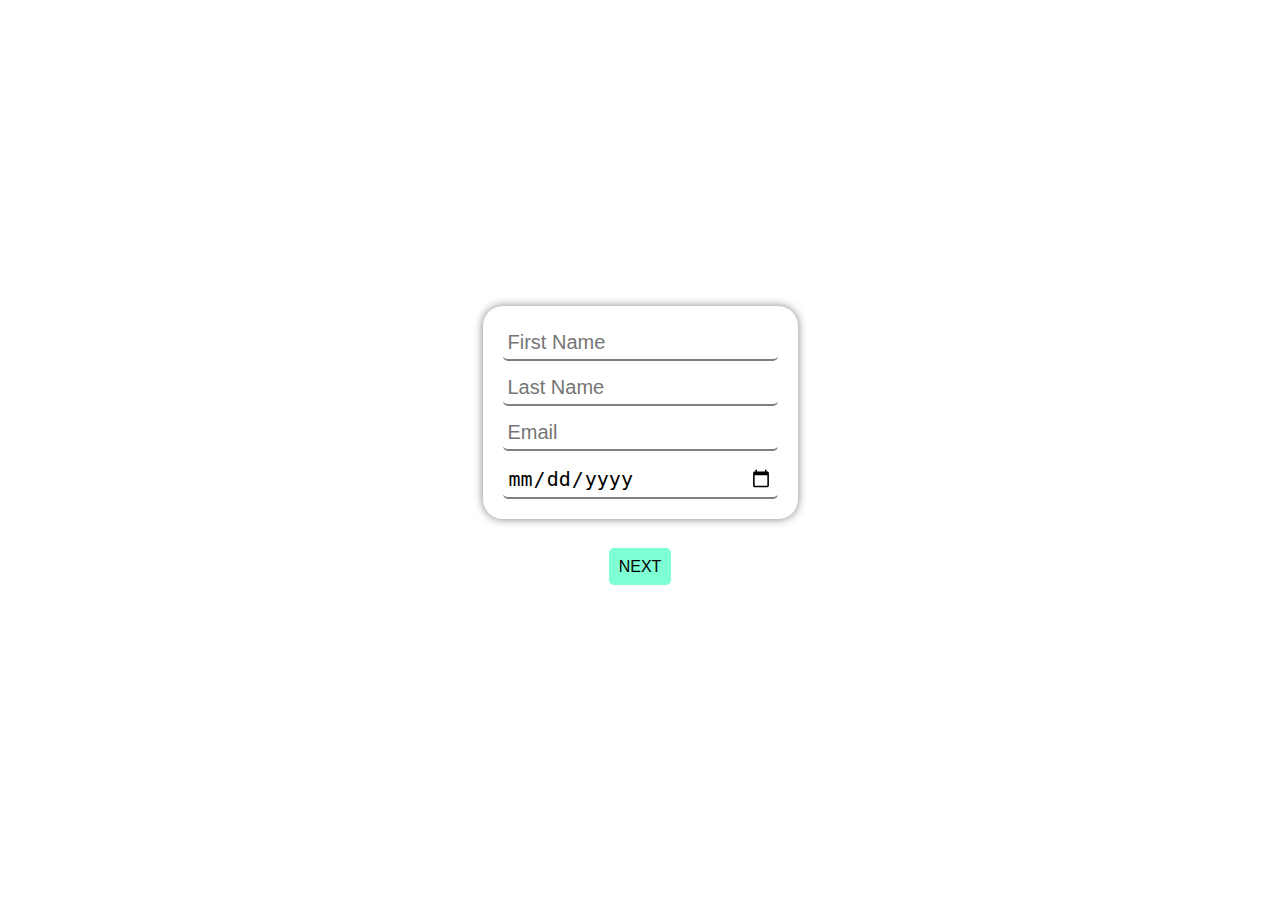
<file: index.html>
<!DOCTYPE html>
<html lang="en">
<head>
  <meta charset="UTF-8">
  <meta http-equiv="X-UA-Compatible" content="IE=edge">
  <meta name="viewport" content="width=device-width, initial-scale=1.0">
  <link rel="stylesheet" href="/css/reset.css">
  <link rel="stylesheet" href="/css/style.css">
  <title>Step 1 | Forms</title>
</head>
<body>
  <form>
    <input type="text" name="firstname" placeholder="First Name" />
    <input type="text" name="lastname" placeholder="Last Name" />
    <input type="email" name="email" placeholder="Email" />
    <input type="date" name="dateofbirth" placeholder="Date of Birth" />
  </form>
  <nav class="navigation">
    <a href="/step2.html">Next</a>
  </nav>
</body>
</html>
</file>
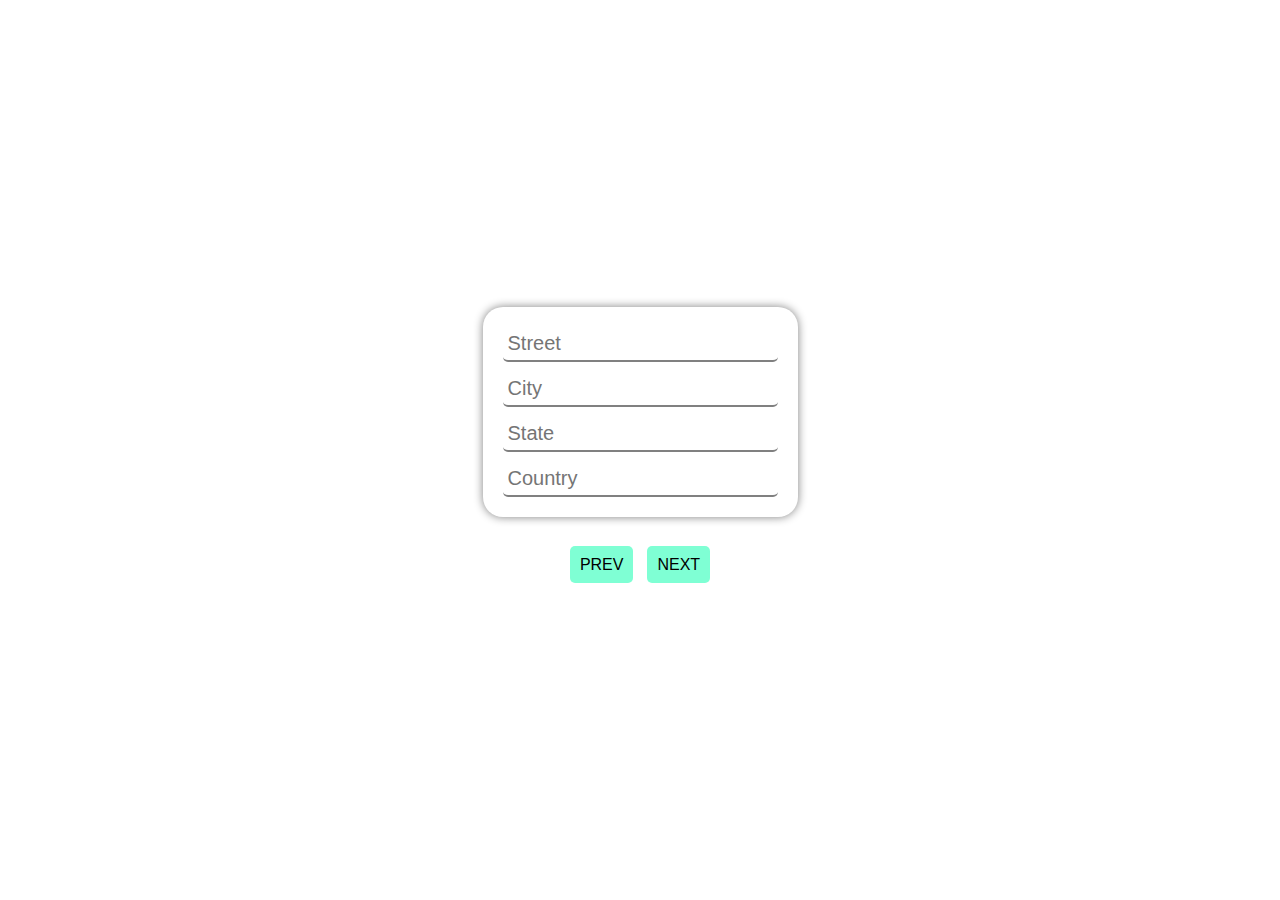
<file: step2.html>
<!DOCTYPE html>
<html lang="en">
<head>
  <meta charset="UTF-8">
  <meta http-equiv="X-UA-Compatible" content="IE=edge">
  <meta name="viewport" content="width=device-width, initial-scale=1.0">
  <link rel="stylesheet" href="/css/reset.css">
  <link rel="stylesheet" href="/css/style.css">
  <title>Step 2 | Forms</title>
</head>
<body>
  <form>
    <input type="text" name="street" placeholder="Street" />
    <input type="text" name="city" placeholder="City" />
    <input type="text" name="state" placeholder="State" />
    <input type="text" name="country" placeholder="Country" />
  </form>
  <nav class="navigation">
    <a href="/index.html">Prev</a>
    <a href="/step3.html">Next</a>
  </nav>
</body>
</html>
</file>
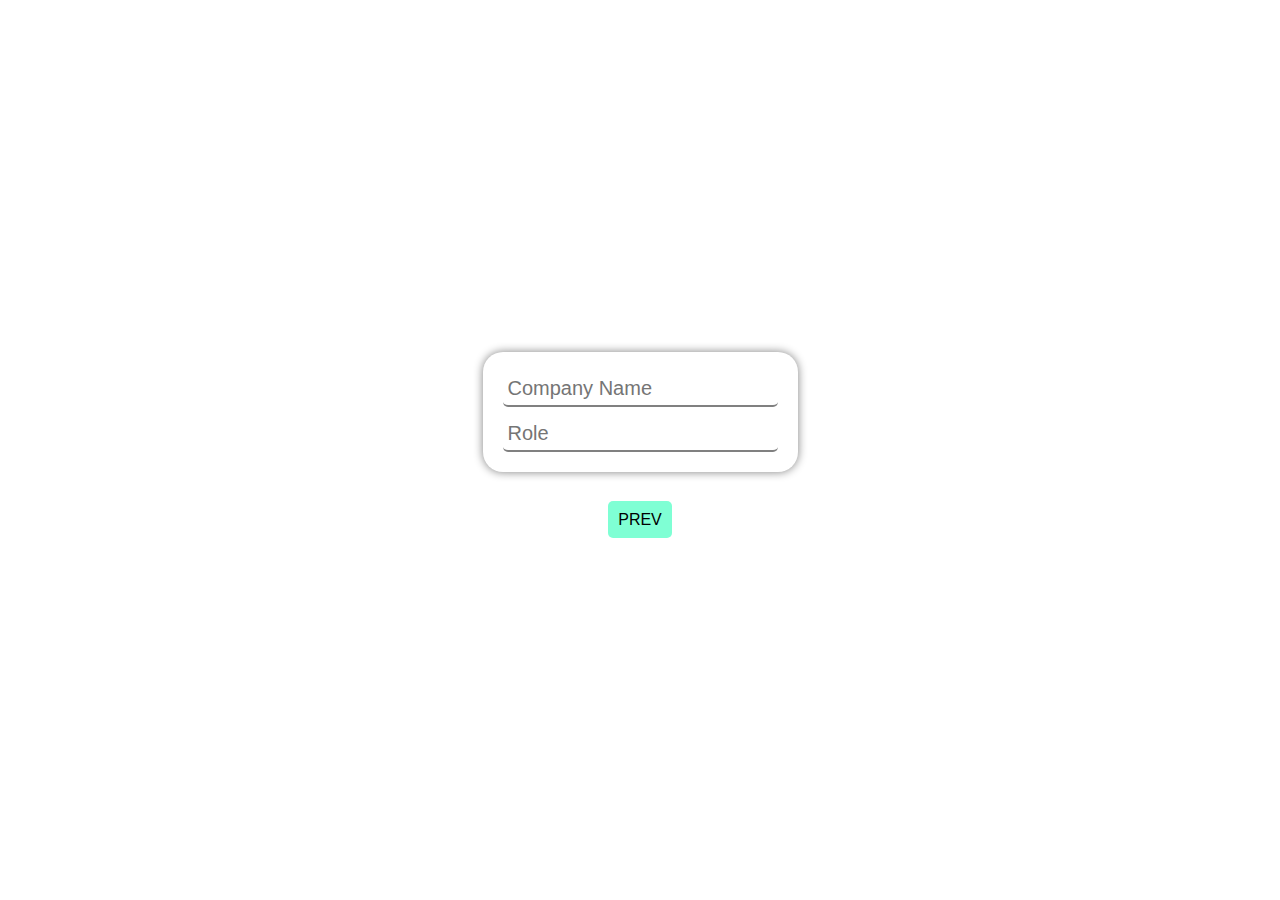
<file: step3.html>
<!DOCTYPE html>
<html lang="en">
<head>
  <meta charset="UTF-8">
  <meta http-equiv="X-UA-Compatible" content="IE=edge">
  <meta name="viewport" content="width=device-width, initial-scale=1.0">
  <link rel="stylesheet" href="/css/reset.css">
  <link rel="stylesheet" href="/css/style.css">
  <title>Step 3 | Forms</title>
</head>
<body>
  <form>
    <input type="text" name="company" placeholder="Company Name" />
    <input type="text" name="role" placeholder="Role" />
  </form>
  <nav class="navigation">
    <a href="/step2.html">Prev</a>
  </nav>
</body>
</html>
</file>
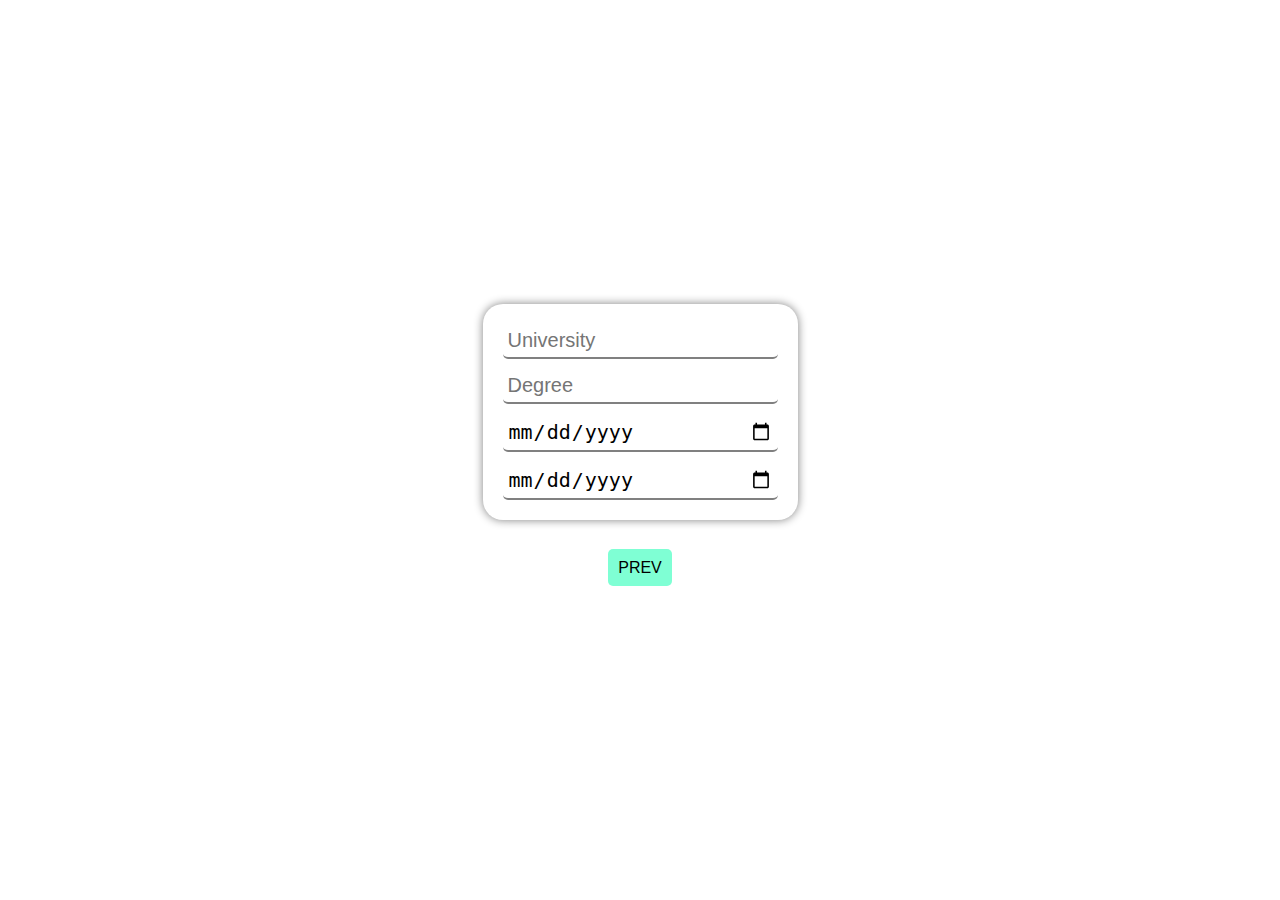
<file: step4.html>
<!DOCTYPE html>
<html lang="en">
<head>
  <meta charset="UTF-8">
  <meta http-equiv="X-UA-Compatible" content="IE=edge">
  <meta name="viewport" content="width=device-width, initial-scale=1.0">
  <link rel="stylesheet" href="/css/reset.css">
  <link rel="stylesheet" href="/css/style.css">
  <title>Step 4 | Forms</title>
</head>
<body>
  <form>
    <input type="text" name="university" placeholder="University" />
    <input type="text" name="degree" placeholder="Degree" />
    <input type="date" name="startdate" placeholder="Start Date" />
    <input type="date" name="enddate" placeholder="End Date" />
  </form>
  <nav class="navigation">
    <a href="/step3.html">Prev</a>
  </nav>
</body>
</html>
</file>
<file: css/style.css>
body {
  display: flex;
  align-items: center;
  justify-content: center;
  flex-direction: column;
  height: 100vh;
}

form {
  display: flex;
  flex-direction: column;
  padding: 20px;
  box-shadow: 0 0 10px gray;
  border-radius: 20px;
}

input {
  margin-bottom: 10px;
  border: none;
  border-bottom: 2px solid gray;
  padding: 5px;
  font-size: 20px;
  border-radius: 5px;
}

input:last-child {
  margin-bottom: 0;
}

.navigation {
  padding: 20px;
  margin-top: 20px;
}

.navigation a {
  padding: 10px;
  text-decoration: none;
  color: inherit;
  background-color: aquamarine;
  text-transform: uppercase;
  font-family: sans-serif;
  border-radius: 5px;
  margin: 0 5px;
}
</file>
